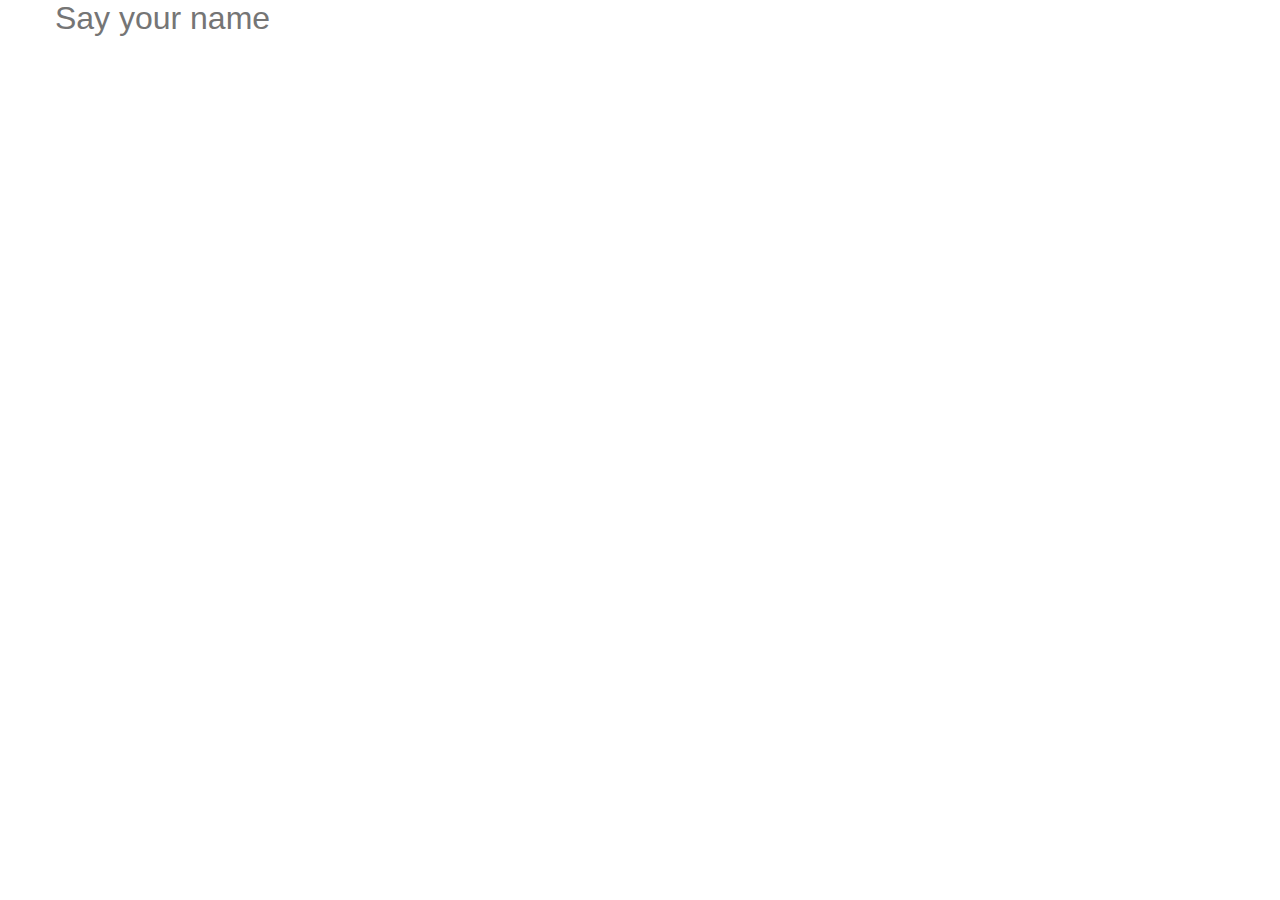
<file: src/html/register.html>
<!--
    Licenciatura em Engenharia Informática | Faculdade de Ciências e Tecnologia da Universidade de Coimbra
    Projeto de Multimédia 2019/2020
    2018282210 Gabriel Alexandre Rodrigues Cortês
    2018280609 João Martins Cabral Pinto
    2018283166 Pedro Miguel Duque Rodrigues
 -->
<head>
    <title>Button</title>
    <link rel="stylesheet" href="../css/styles.css">
</head>
<body>
<label>
    <input type="text" name="nameInput" placeholder="Say your name" size="15"/>
</label>
</body>
</file>
<file: src/css/styles.css>
* {
    margin: 0;
    padding: 0;
    border: 0;
    outline: 0;
    font-size: 100%;
    vertical-align: baseline;
    background: transparent;
}
input {
    text-align: center;
    font-size: 32px;
}

@font-face {
    font-family: Bebas Neue;
    src: url(../../resources/fonts/bebasneue.woff) format("woff");
}
</file>
